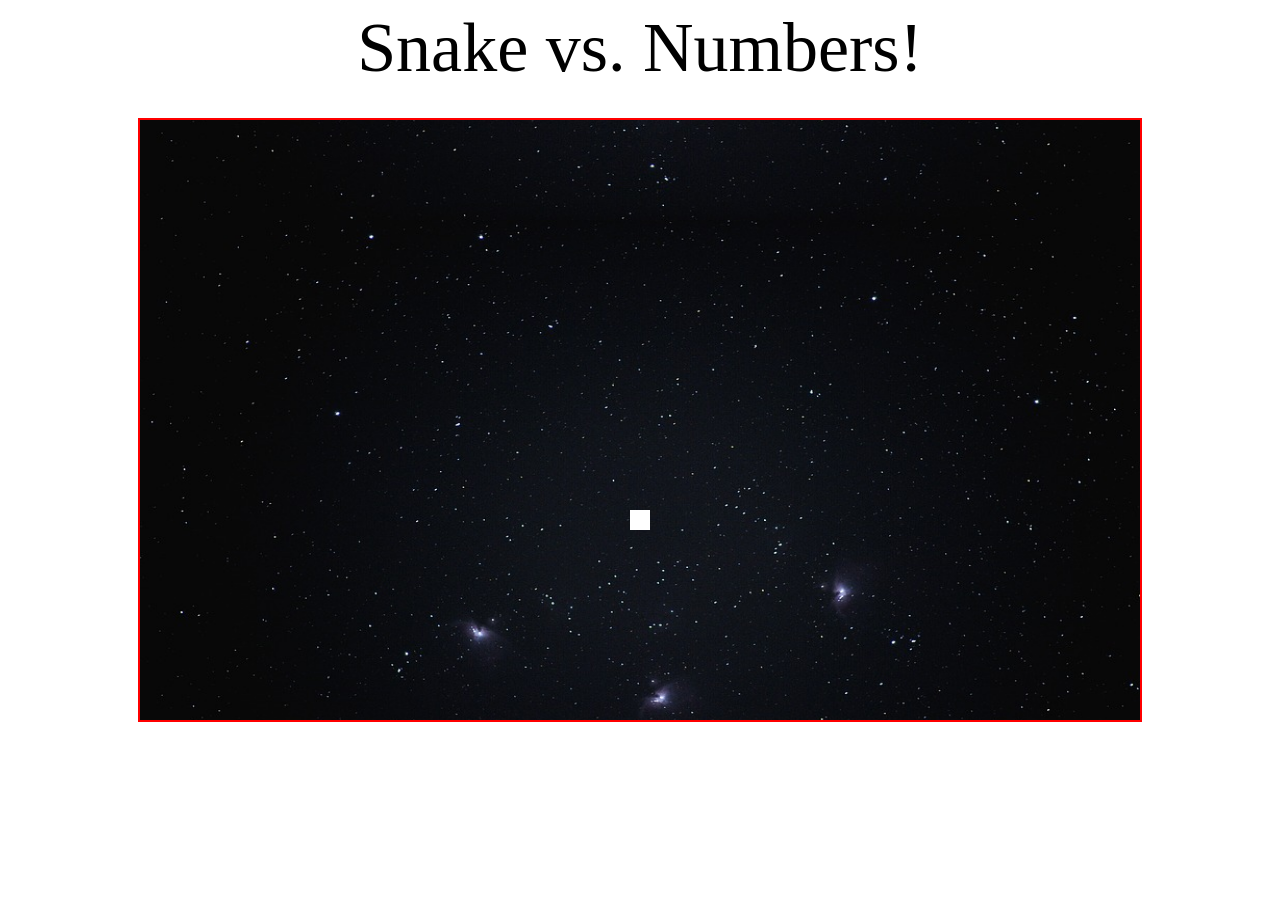
<file: Index.html>
<!DOCTYPE html>
<html lang="es">
<head>
  <meta charset="UTF-8">
  <meta name="viewport" content="width=device-width, initial-scale=1.0">
  <meta http-equiv="X-UA-Compatible" content="ie=edge">
  <link rel="stylesheet" href="./styles.css">
  <title>Simple Snake Game</title>
</head>
<body>
  <div id="center">
    <div id="title">Snake vs. Numbers!</div>
    <canvas id="canvas" width="1000" height="600"></canvas>
    <h3 id="contador"></h3>
  </div>  
  <script src="./classes.js"></script>
  <script src="./helpers.js"></script>
  <script src="./statements.js"></script>
  <script src="./listeners.js"></script>
  <script src="./index.js"></script>
</body>
</html>
</file>
<file: styles.css>
canvas {
  border: 2px solid red;
  margin-top: 30px;
}

.score {
  border: 2px, red;
}

#title {
  text-align: center;
  font-size: 70px;
}

#center {
  position: absolute;
  left: 50%;
  transform: translateY(-50%);
  transform: translateX(-50%);
}

#operator, #score{
  margin-left: 100px;
  padding-top: 100px;
}
</file>
